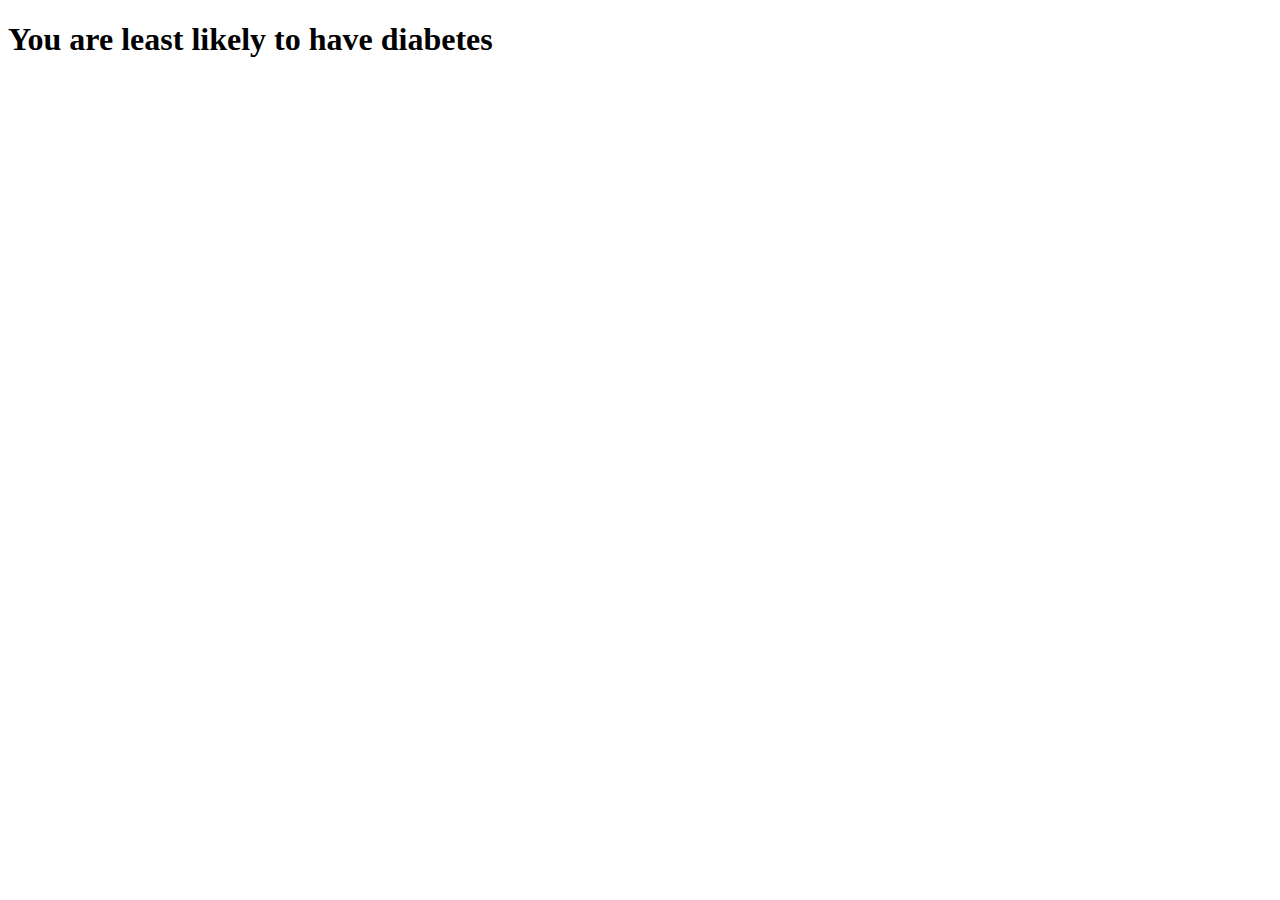
<file: templates/negative.html>
<!DOCTYPE html>
<html lang="en">
<head>
    <meta charset="UTF-8">
    <meta http-equiv="X-UA-Compatible" content="IE=edge">
    <meta name="viewport" content="width=device-width, initial-scale=1.0">
    <title>Document</title>
</head>
<body>
    <h1>You are least likely to have diabetes</h1>
</body>
</html>
</file>
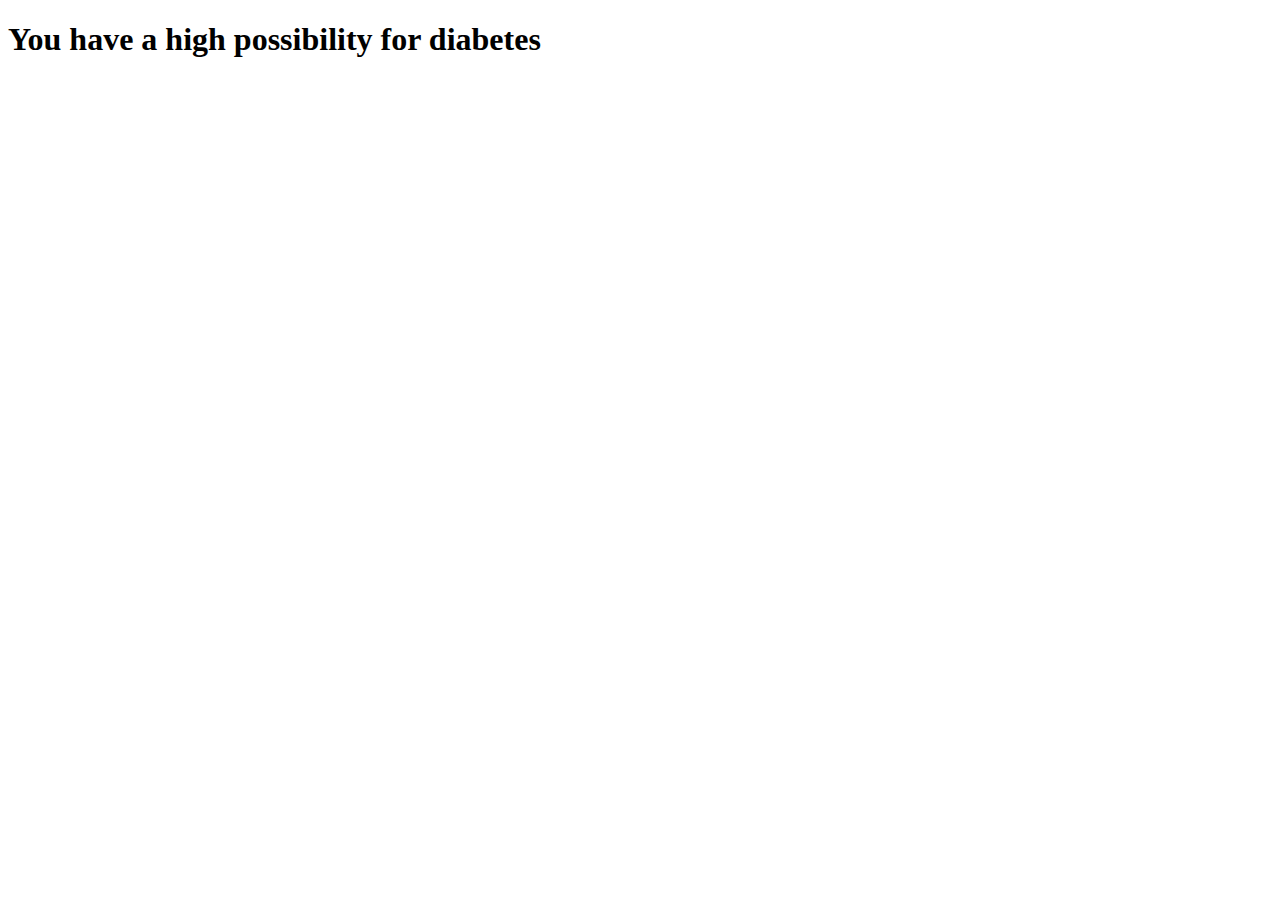
<file: templates/positive.html>
<!DOCTYPE html>
<html lang="en">
<head>
    <meta charset="UTF-8">
    <meta http-equiv="X-UA-Compatible" content="IE=edge">
    <meta name="viewport" content="width=device-width, initial-scale=1.0">
    <title>Document</title>
</head>
<body>
    <h1>You have a high possibility for diabetes</h1>
</body>
</html>
</file>
